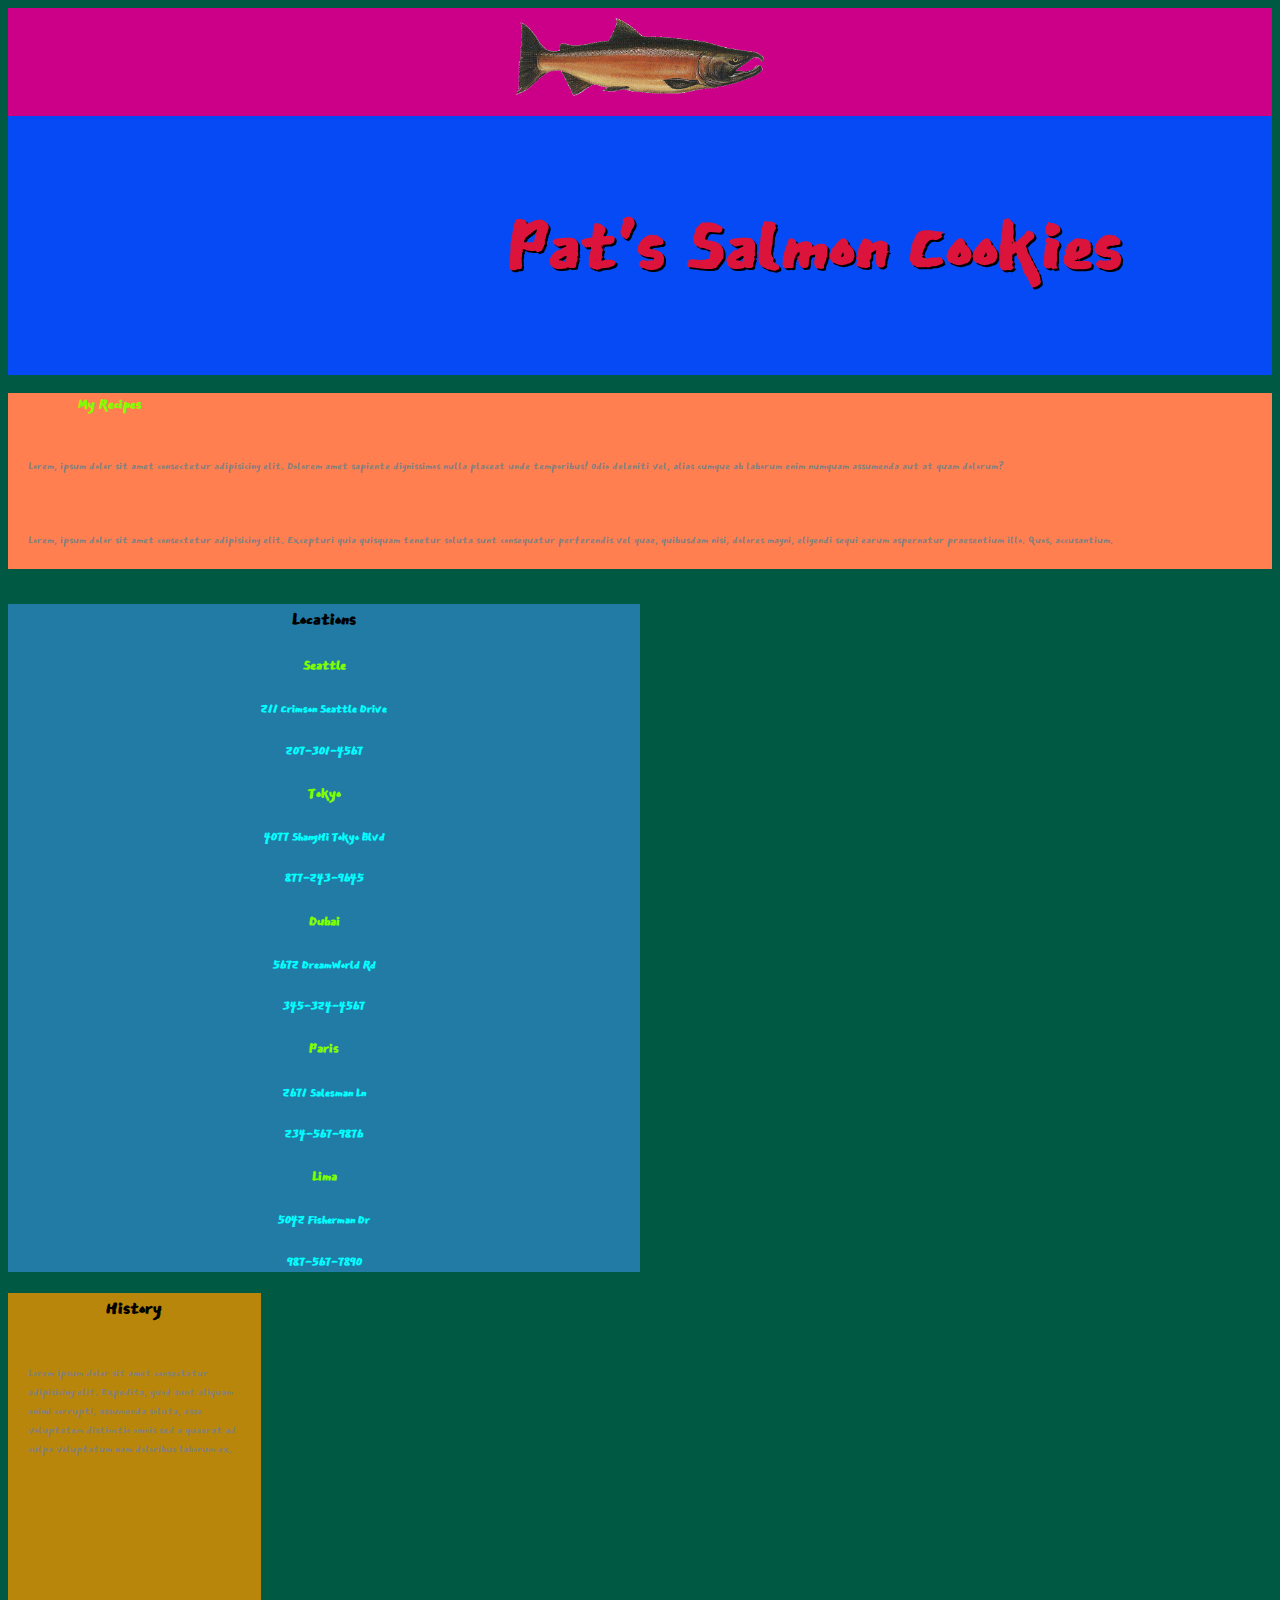
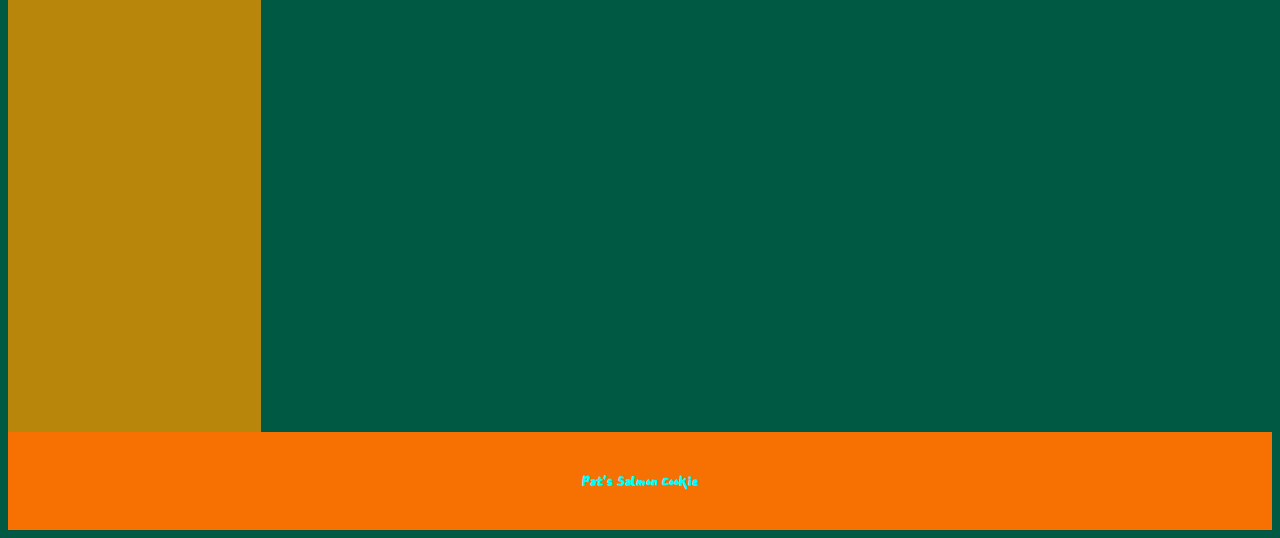
<file: index.html>
<!DOCTYPE html>
<html>

<head>
  <meta charset="utf-8">
  <link rel="stylesheet" href="css/styles.css">
  <link href="https://fonts.googleapis.com/css?family=Righteous" rel="stylesheet">
  <link rel="preconnect" href="https://fonts.gstatic.com">
<link href="https://fonts.googleapis.com/css2?family=East+Sea+Dokdo&display=swap" rel="stylesheet">

  <title> Pat's Salmon Cookies</title>
</head>

<body>
    <div class="header"> 
        <img src="img/salmon.png"  CLASS="image1">
    </div>
<ul>
   <li><h1>Pat's Salmon Cookies</h1></li>
   <li><a href="/index.html"></a></li>
   <li><a href="/sales.html"></a></li>
</ul>
<div>
    <div class="row">
        <div class="colum side" style="background-color: coral;">
            <h3> My Recipes</h3>
            <p>Lorem, ipsum dolor sit amet consectetur adipisicing elit. Dolorem amet sapiente dignissimos nulla placeat unde temporibus! Odio deleniti vel, alias cumque ab laborum enim numquam assumenda aut at quam dolorum?</p>
            <b></b>
            <p>Lorem, ipsum dolor sit amet consectetur adipisicing elit. Excepturi quia quisquam tenetur soluta sunt consequatur perferendis vel quae, quibusdam nisi, dolores magni, eligendi sequi earum aspernatur praesentium illo. Quos, accusantium.</p>
        </div>
    </div>
</div>
<div class="column middle" style="background-color: rgba(42, 132, 192, 0.788);">
    <h2>Locations</h2>
    <h3>Seattle</h3>
    <h4>211 Crimson Seattle Drive</h4>
    <h4>207-301-4567</h4>
    <h3>Tokyo</h3>
    <h4>4077 ShangHi Tokyo Blvd</h4>
    <h4>877-243-9645</h4>
    <h3>Dubai</h3>
    <h4>5672 DreamWorld Rd</h4>
    <h4>345-324-4567</h4>
    <h3>Paris</h3>
    <h4>2671 Salesman Ln </h4>
    <h4>234-567-9876</h4>
    <h3>Lima</h3>
    <h4>5042 Fisherman Dr</h4>
    <h4>987-567-7890</h4>
</div>

<div class="column side" style="background-color: darkgoldenrod;">
<h2> History </h2>
<p>Lorem ipsum dolor sit amet consectetur adipisicing elit. Expedita, quod sunt aliquam animi corrupti, assumenda soluta, esse voluptatem distinctio omnis sed a quaerat ad culpa voluptatum nam doloribus laborum ex.</p>
</div>

<div class="footer">
    <h4> Pat's Salmon Cookie</h4>

</div>

</body>

</html>
</file>
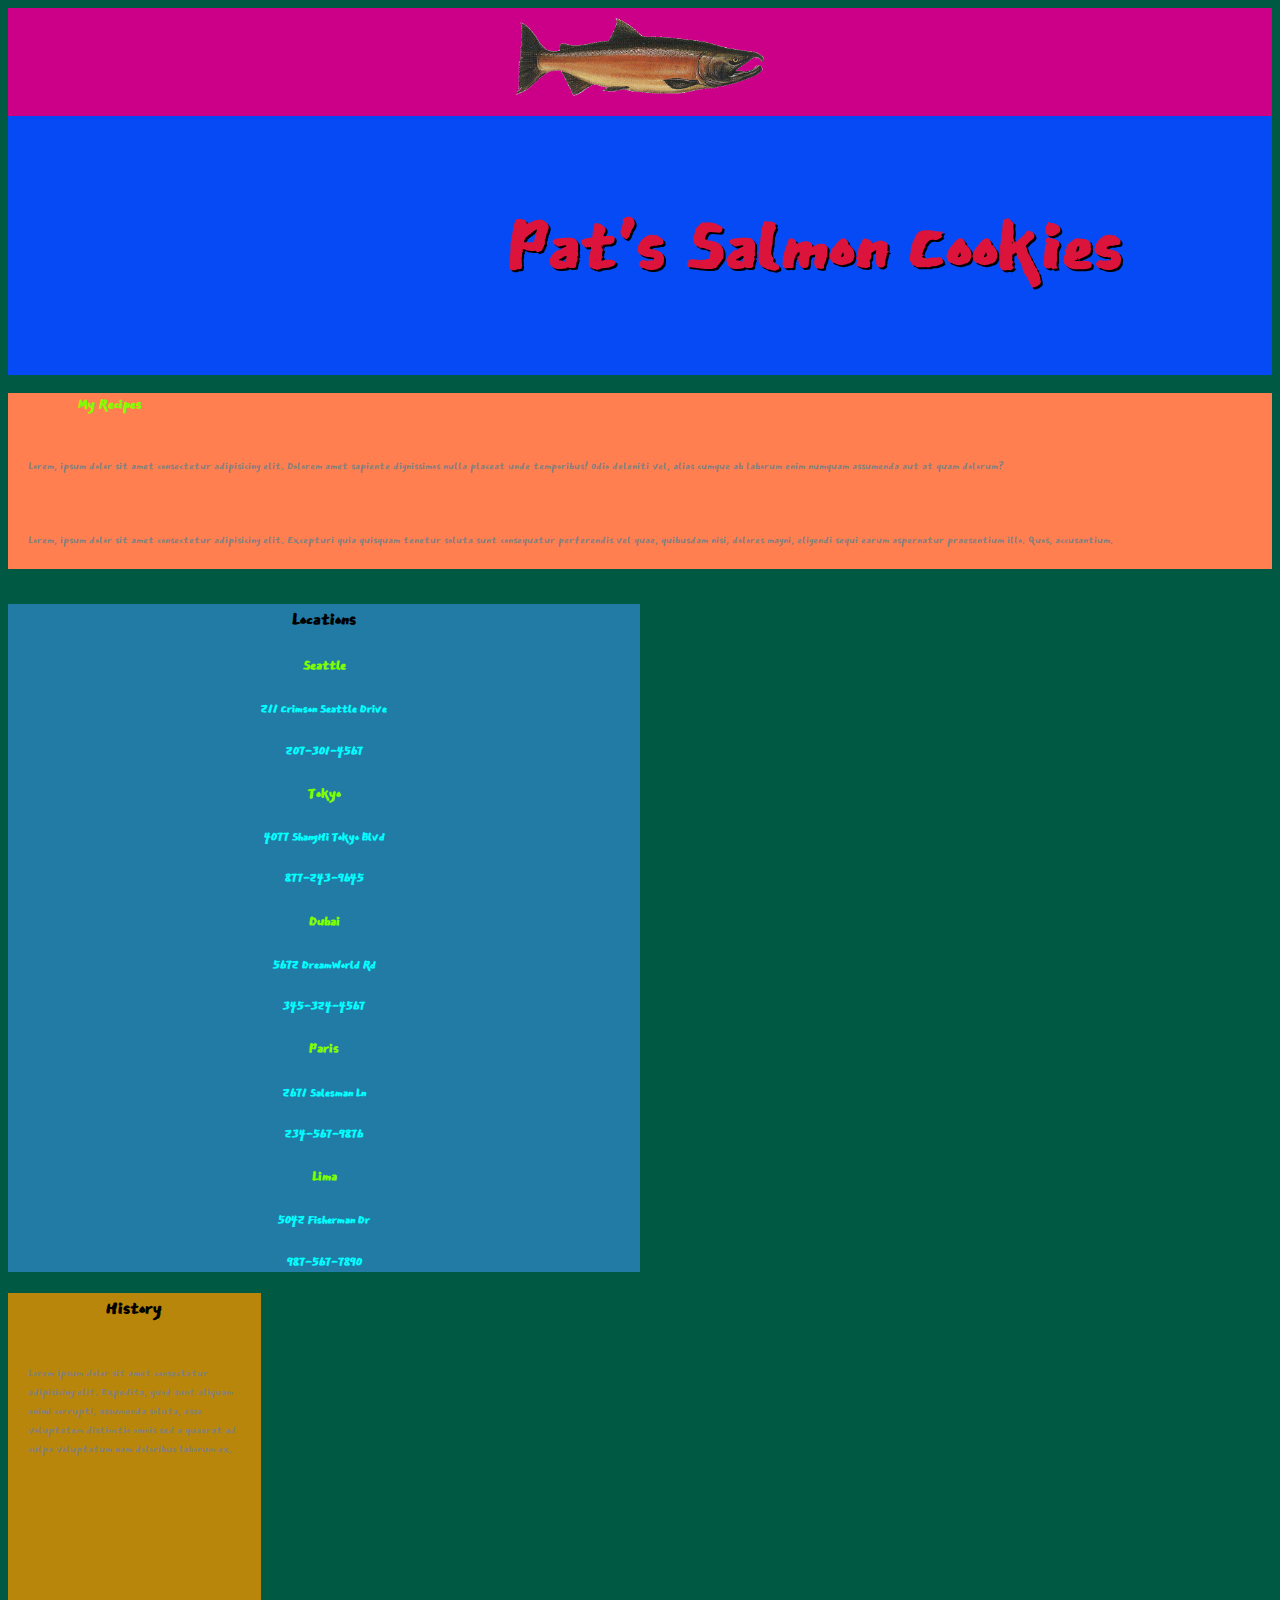
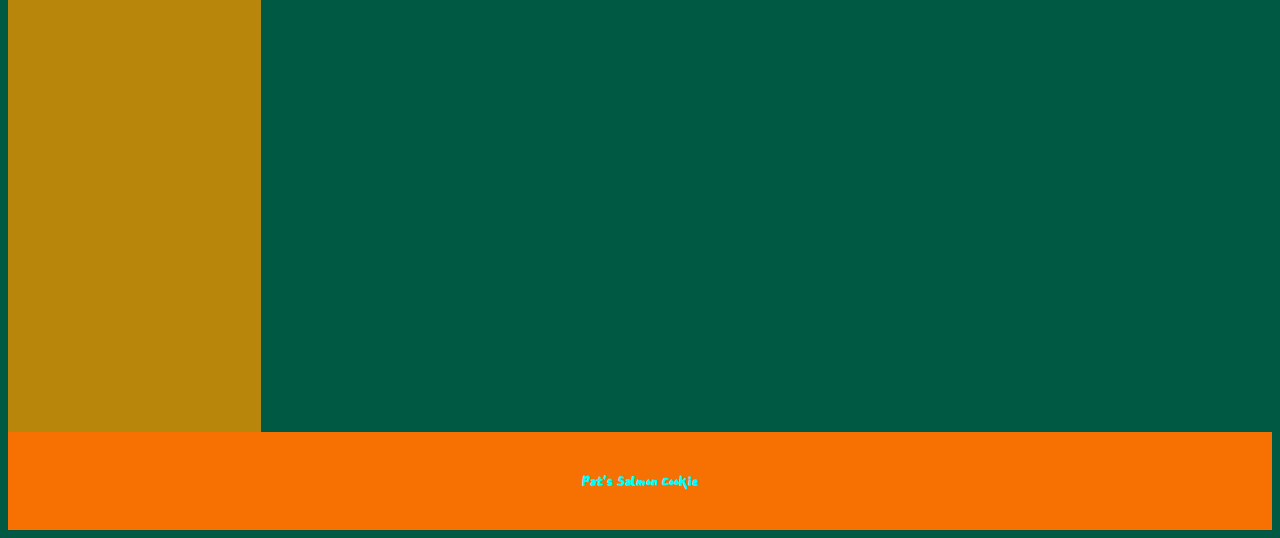
<file: homepage.html>
<!DOCTYPE html>
<html>

<head>
  <meta charset="utf-8">
  <link rel="stylesheet" href="css/styles.css">
  <link href="https://fonts.googleapis.com/css?family=Righteous" rel="stylesheet">
  <link rel="preconnect" href="https://fonts.gstatic.com">
<link href="https://fonts.googleapis.com/css2?family=East+Sea+Dokdo&display=swap" rel="stylesheet">

  <title> Pat's Salmon Cookies</title>
</head>

<body>
    <div class="header"> 
        <img src="img/salmon.png"  CLASS="image1">
    </div>
<ul>
   <li><h1>Pat's Salmon Cookies</h1></li>
   <li><a href="/homepage.html"></a></li>
   <li><a href="/sales.html"></a></li>
</ul>
<div>
    <div class="row">
        <div class="colum side" style="background-color: coral;">
            <h3> My Recipes</h3>
            <p>Lorem, ipsum dolor sit amet consectetur adipisicing elit. Dolorem amet sapiente dignissimos nulla placeat unde temporibus! Odio deleniti vel, alias cumque ab laborum enim numquam assumenda aut at quam dolorum?</p>
            <b></b>
            <p>Lorem, ipsum dolor sit amet consectetur adipisicing elit. Excepturi quia quisquam tenetur soluta sunt consequatur perferendis vel quae, quibusdam nisi, dolores magni, eligendi sequi earum aspernatur praesentium illo. Quos, accusantium.</p>
        </div>
    </div>
</div>
<div class="column middle" style="background-color: rgba(42, 132, 192, 0.788);">
    <h2>Locations</h2>
    <h3>Seattle</h3>
    <h4>211 Crimson Seattle Drive</h4>
    <h4>207-301-4567</h4>
    <h3>Tokyo</h3>
    <h4>4077 ShangHi Tokyo Blvd</h4>
    <h4>877-243-9645</h4>
    <h3>Dubai</h3>
    <h4>5672 DreamWorld Rd</h4>
    <h4>345-324-4567</h4>
    <h3>Paris</h3>
    <h4>2671 Salesman Ln </h4>
    <h4>234-567-9876</h4>
    <h3>Lima</h3>
    <h4>5042 Fisherman Dr</h4>
    <h4>987-567-7890</h4>
</div>

<div class="column side" style="background-color: darkgoldenrod;">
<h2> History </h2>
<p>Lorem ipsum dolor sit amet consectetur adipisicing elit. Expedita, quod sunt aliquam animi corrupti, assumenda soluta, esse voluptatem distinctio omnis sed a quaerat ad culpa voluptatum nam doloribus laborum ex.</p>
</div>

<div class="footer">
    <h4> Pat's Salmon Cookie</h4>

</div>

</body>

</html>
</file>
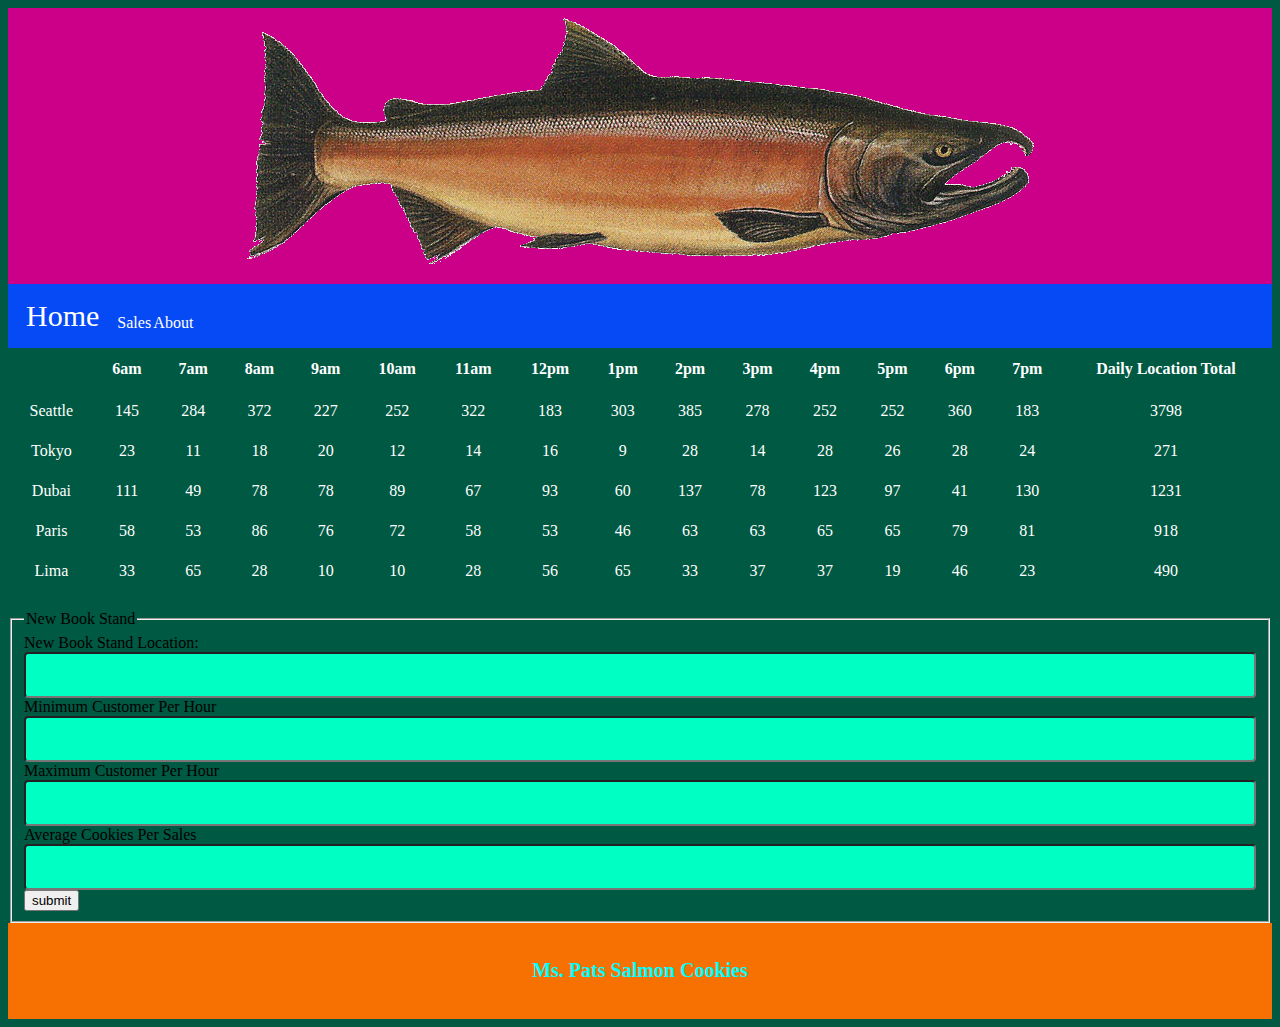
<file: sales.html>
<!DOCTYPE html>
<html>

<head>
  <meta charset="utf-8">
  <link rel="stylesheet" href="css/styles.css">
  <link href="https://fonts.googleapis.com/css?family=Righteous" rel="stylesheet">
  <title>Sales Data: Pat's Salmon Cookies</title>
</head>

<body>
  <div class="header">
<img src="/img/salmon.png" class="image2"/>
  </div>

  <ul>
      <li><a href="/index.html">Home</a></li>
      <li><a href="sales.html"></a>Sales</li>
      <li><a href="index.html"></a>About</li>
  </ul>
  
      <table id="main">
          <thead id="t-head"></thead>
          <tbody id="t-body">
          <tr id="total-row"></tr>
          </tbody>
          <tfoot id="footData"></tfoot>
      </table>
 <br>

 <form id="newBookStand">
     <fieldset>
         <legend> New Book Stand </legend>

         <label for="location"> New Book Stand Location: </label>
         <input name="location" type="text" size="16" required>

         <label for="minCustomer">Minimum Customer Per Hour</label>
         <input name="minCustomer" type="text" size="16" required>

         <label for="maxCustomer"> Maximum Customer Per Hour</label>
         <input name="maxCustomer" type="text" size="16" required>

         <label for="avgCookie"> Average Cookies Per Sales</label>
         <input name="avgCookie"type="text" size="16" required>

         <button type="submit"> submit</button>
     </fieldset>
 </form>

 <div class="footer">
<h4> Ms. Pats Salmon Cookies</h4>
 </div>
 <script src="/app.js"></script>
</body>

</html>
</file>
<file: css/styles.css>
body {
    background: rgb(0, 89, 66);
}
*{
    box-sizing: border-box;
}
.column.side {
    text-align: center;
    width: 20%;
    height: 739px; 
}
.column.middle {
    width: 50%;
    text-align: center;
}
.row::after {
    content: "";
    display: table;
    clear: both;
}
.header {
    background-color: rgb(204, 0, 136);
    padding: 10px;
    text-align: center;
    font-size: 40px;
}
column {
    float: left;
}
h2 {
    font-family: 'East Sea Dokdo', cursive;
    color: blueviolet
    font-size: 50px;
}
h3 {
    font-size: 100px 1.5em;
    font-family: 'East Sea Dokdo', cursive;
    justify-content: center;
    margin-left: 70px;
    margin-right: 70px;
    color: chartreuse;
}
h1{
    font-family: 'East Sea Dokdo', cursive;
    font-size: 100px;
    justify-content: center;
    margin-left: 500px;
    color: crimson;
    text-align: center;
    text-shadow: 2px 2px black;

}
h4 {
    font-family: 'East Sea Dokdo', cursive;
    color: cyan;
}
.image1 {
    width: 20%;
}
ul {
    list-style-type: none;
    margin:0;
    padding:0;
    overflow: hidden;
    background-color:rgb(6, 74, 246);
}
li {
    float: left;
    color: white;
}
li a {
    font-family: 'East Sea Dokdo', cursive;
    font-size: 30px;
    display: block;
    color: white;
    text-align: center;
    padding: 15px 18px;
    text-decoration: none;
}
li a:hover {
    background-color: thistle;
}
p {
    font-family: 'East Sea Dokdo', cursive;
    color: gray;
    text-align: left;
    padding: 20px;
    font-size: 15px;
}
table {
    border: 4px sold hotpink;
    width: 100%;
}
th,td {
    border: rgb(248, 2, 2);
    padding: 10px;
    text-align: center;
    box-sizing: border-box;
    color: white;
}
input[type=text] {
width: 100%;
box-sizing: border-box;
border: 3px sold crimson;
border-radius: 4px;
font-size: 16px;
background-color:rgb(0, 255, 195);
padding: 12px 20px 12px 40px;
}
.newBookStand {
    font-family: 'East Sea Dokdo', cursive;
}
.footer {
    background-color: rgb(247, 112, 2);
    padding: 10px;
    text-align: center;
    font-size: 20px;
    font-family: 'East Sea Dokdo', cursive;
    color: darkred;
}
</file>
